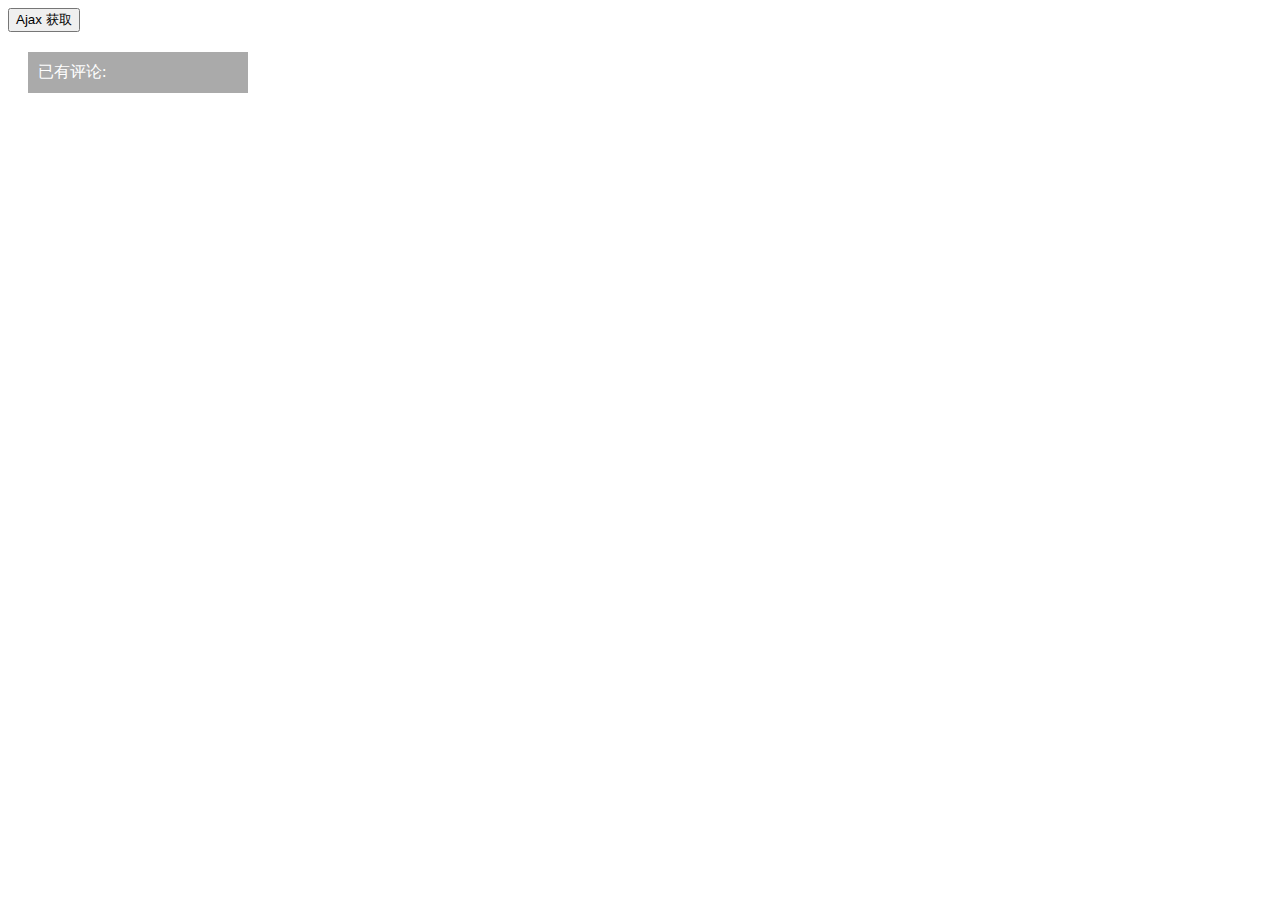
<file: Ajax/index.html>
<!DOCTYPE html>
<html lang="en">
<head>
    <meta charset="UTF-8">
    <title>Title</title>
    <style>
        .comment{
            width: 200px;
            padding: 10px;
            margin: 20px;
            color: #fff;
            background: #aaaaaa;
        }
    </style>
</head>
<body>
<input type="button" value="Ajax 获取" id="send">
<div class="comment">已有评论:</div>
<div id="resText"></div>
<script src="../jquery/dist/jquery.js"></script>
<script>
    $(function () {
        $("#send").click(function () {
            $("#resText").load("test.html");
        });
    });
</script>
</body>
</html>
</file>
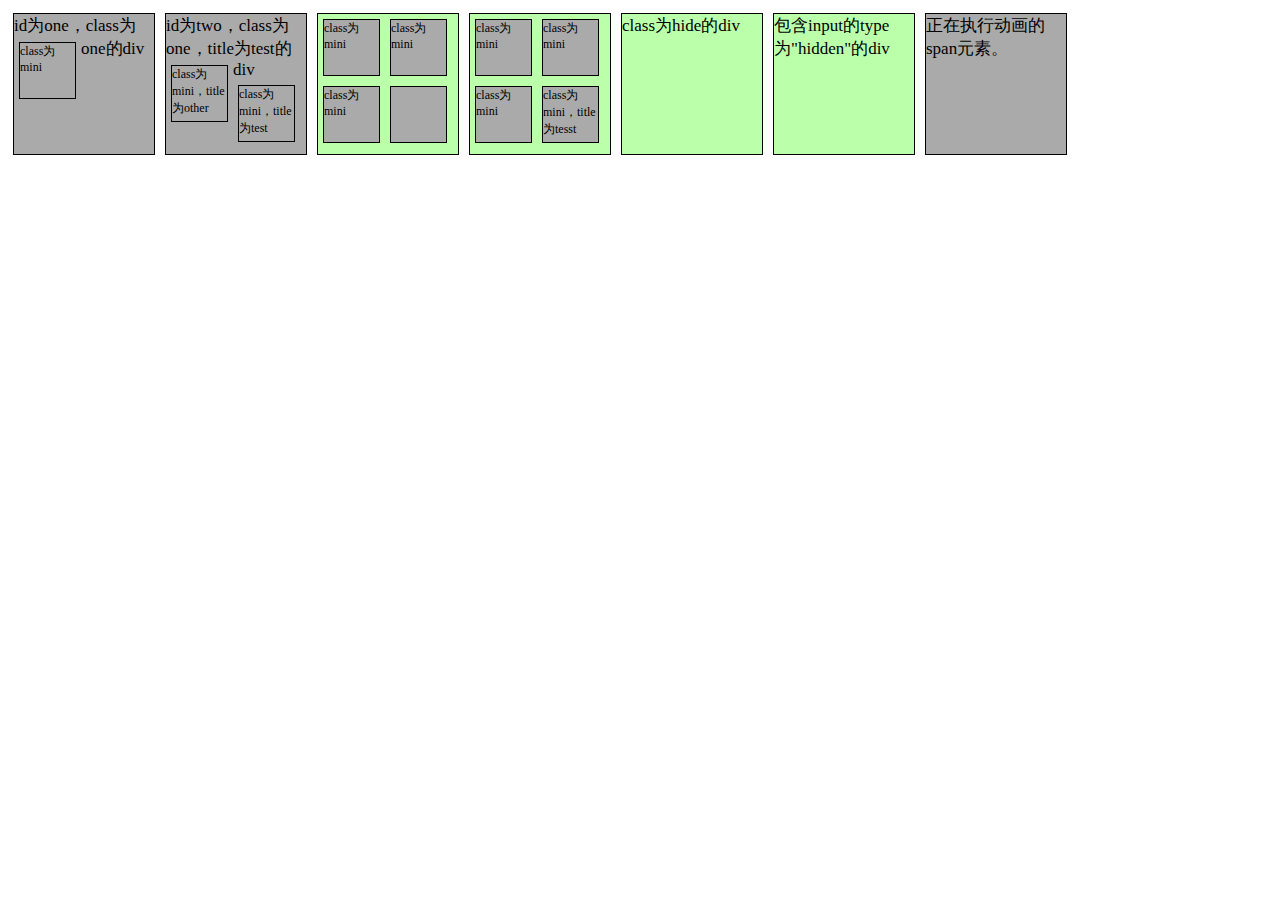
<file: 1.html>
<!DOCTYPE html>
<html>
<head lang="en">
    <meta charset="UTF-8">
    <title>第一个jQuery程序</title>
    <script src="jquery/dist/jquery.js" type="text/javascript"></script>
    <link type="text/css" rel="stylesheet" href="style.css">
</head>
<body>
<div class="one" id="one">
    id为one，class为one的div
    <div class="mini">
        class为mini
    </div>
</div>
<div class="one" id="two" title="test">
    id为two，class为one，title为test的div
    <div class="mini" title="other">class为mini，title为other</div>
    <div class="mini" title="test">class为mini，title为test</div>
</div>
<div class="one">
    <div class="mini">class为mini</div>
    <div class="mini">class为mini</div>
    <div class="mini">class为mini</div>
    <div class="mini"></div>
</div>
<div class="one">
    <div class="mini">class为mini</div>
    <div class="mini">class为mini</div>
    <div class="mini">class为mini</div>
    <div class="mini" title="tesst">class为mini，title为tesst</div>
</div>
<div style="display: none;" class="none">
    style的display为"none"的div
</div>
<div class="hide">
    class为hide的div
</div>
<div>
    包含input的type为"hidden"的div<input type="hidden" size="8"/>
</div>
<span id="mover">正在执行动画的span元素。</span>


<script>
    $(document).ready(function(){
                alert("Hello World");
            })
    /*
    $("#one")
            .css("background","#bbffaa");
    $(".mini")
            .css("background","#bbffaa");
    $("body div")
            .css("background","#bbffaa");

    $("body>div")
            .css("background","#bbffaa");
    */
    $("#two~div")
            .css("background","#bbffaa");
</script>


</body>
</html>
</file>
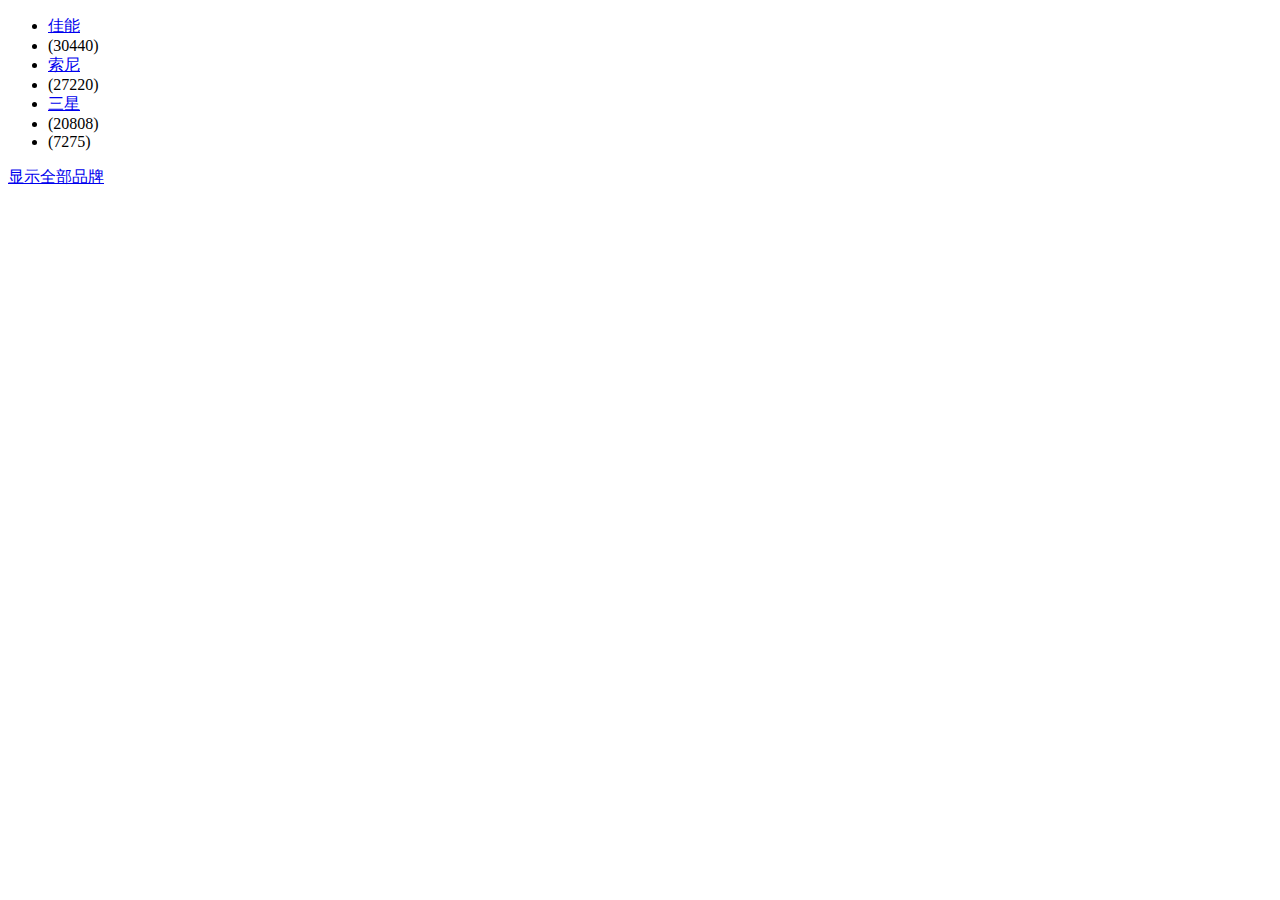
<file: 2.html>
<!DOCTYPE html>
<html>
<head lang="en">
    <meta charset="UTF-8">
    <title>JQ选择器</title>
    <script src="jquery/dist/jquery.js"></script>
</head>
<body>
<div class="SubCategoryBox">
    <ul>
        <li><a href="#">佳能</a><li>(30440)</li></li>
        <li><a href="#">索尼</a><li>(27220)</li></li>
        <li><a href="#">三星</a><li>(20808)</li></li>
        <li><a href="#">尼康</a><li>(17821)</li></li>
        <li><a href="#">松下</a><li>(12289)</li></li>
        <li><a href="#">卡西欧</a><li>(8242)</li></li>
        <li><a href="#">富士</a><li>(14894)</li></li>
        <li><a href="#">柯达</a><li>(9520)</li></li>
        <li><a href="#">宾得</a><li>(2195)</li></li>
        <li><a href="#">理光</a><li>(4114)</li></li>
        <li><a href="#">奥林巴斯</a><li>(12205)</li></li>
        <li><a href="#">明基</a><li>(1466)</li></li>
        <li><a href="#">爱国者</a><li>(3091)</li></li>
        <li><a href="#">其他品牌相机</a><li>(7275)</li></li>
    </ul>
    <div class="showmore">
        <a href="more.html"><span>显示全部品牌</span></a>
    </div>
</div>

<script>
    var $category=$("ul li:gt(5):not(:last)");         //获取<ul>元素下索引值大于5的<li>元素，去掉最后一个元素
    $category.hide();                                  //隐藏上面获取到的jQuery元素

    var $toggleBtn=$('div.showmore > a');
    //获取‘显示全部品牌按钮’，class为showmore的div的所有子元素a
    $toggleBtn.click(function(){
        if($category.is(":visible")){
            $category.hide();
            $(this).find('span')
                    .text("显示全部品牌");
            $('ul li').removeClass("promoted");
        }else{
            $category.show();           //显示全部品牌
            $(this).find("span")

                    .text("精简显示品牌");

            $("ul  li")
                    .filter(":contains('佳能'),:contains('尼康'),:contains('奥巴林斯')")
                    .addClass("promoted");         //添加高亮样式

        }
        return false;
    });
</script>

</body>
</html>
</file>
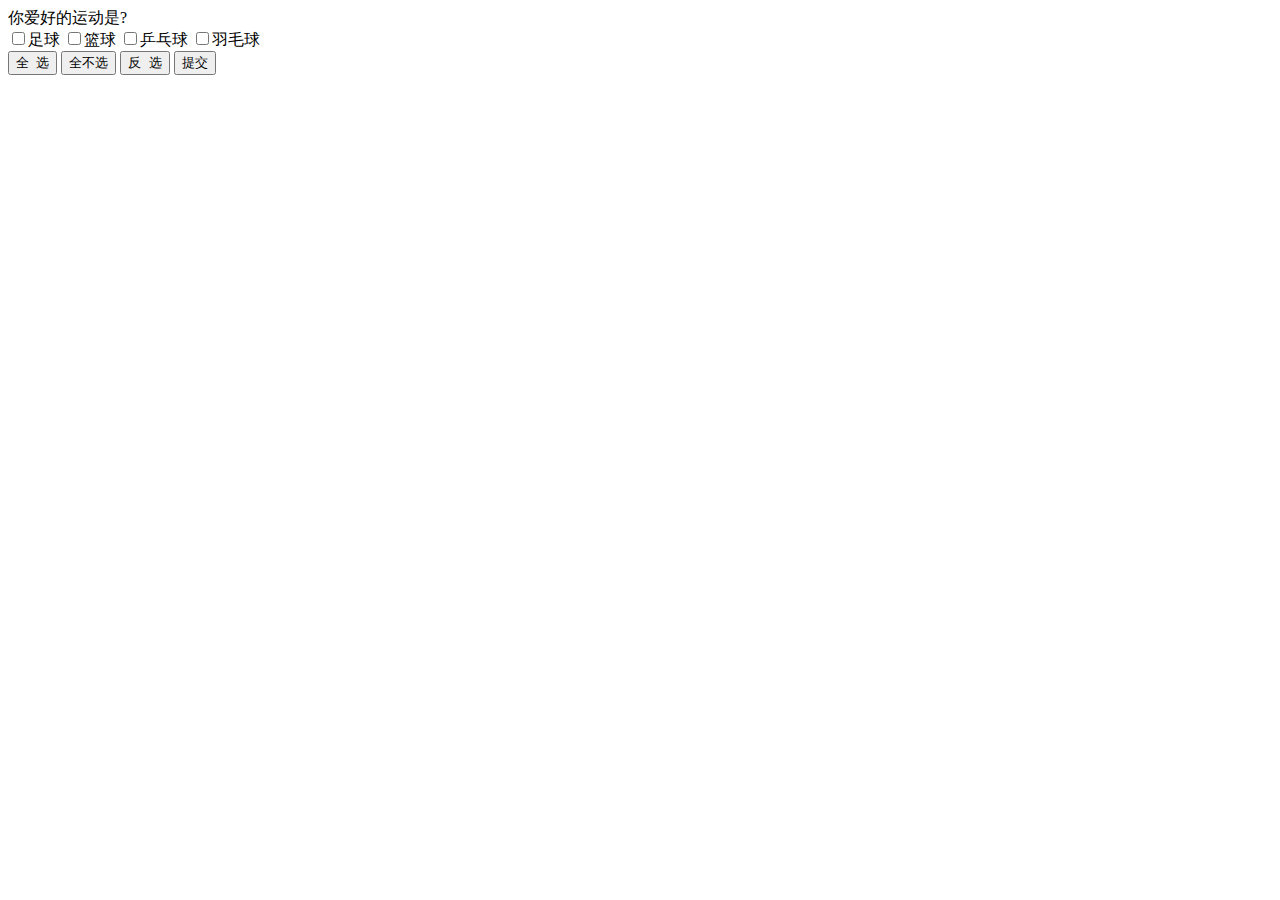
<file: checkbox.html>
<!DOCTYPE html>
<html lang="en">
<head>
    <meta charset="UTF-8">
    <title>复选框应用</title>
</head>
<body>
<form action="#">
    你爱好的运动是?<br>
    <input type="checkbox" name="items" value="足球">足球
    <input type="checkbox" name="items" value="篮球">篮球
    <input type="checkbox" name="items" value="乒乓球">乒乓球
    <input type="checkbox" name="items" value="羽毛球">羽毛球 <br>
    <input type="button" id="checkedAll" value="全  选">
    <input type="button" id="checkedNo" value="全不选">
    <input type="button" id="checkedRev" value="反  选">
    <input type="button" id="submit" value="提交">
</form>
<script src="jquery/dist/jquery.js"></script>
<script>
    $('#checkedAll').click(function () {
        $('[name=items]:checkbox').attr('checked',true);
    });
    $('#checkedNo').click(function () {
        $('[name=items]:checkbox').attr('checked',false);
    });
    $('#checkedRev').click(function () {
        $('[name=items]:checkbox').each(function () {
            $(this).attr('checked',!$(this).attr("checked"));

        });
    });
    $('#submit').click(function () {
        var str="你选中的是:\r\n";
        $('[name=items]:checkbox:checked').each(function () {
            str+=$(this).val()+"\r\n";
        });
        alert(str);
    })

</script>
</body>
</html>
</file>
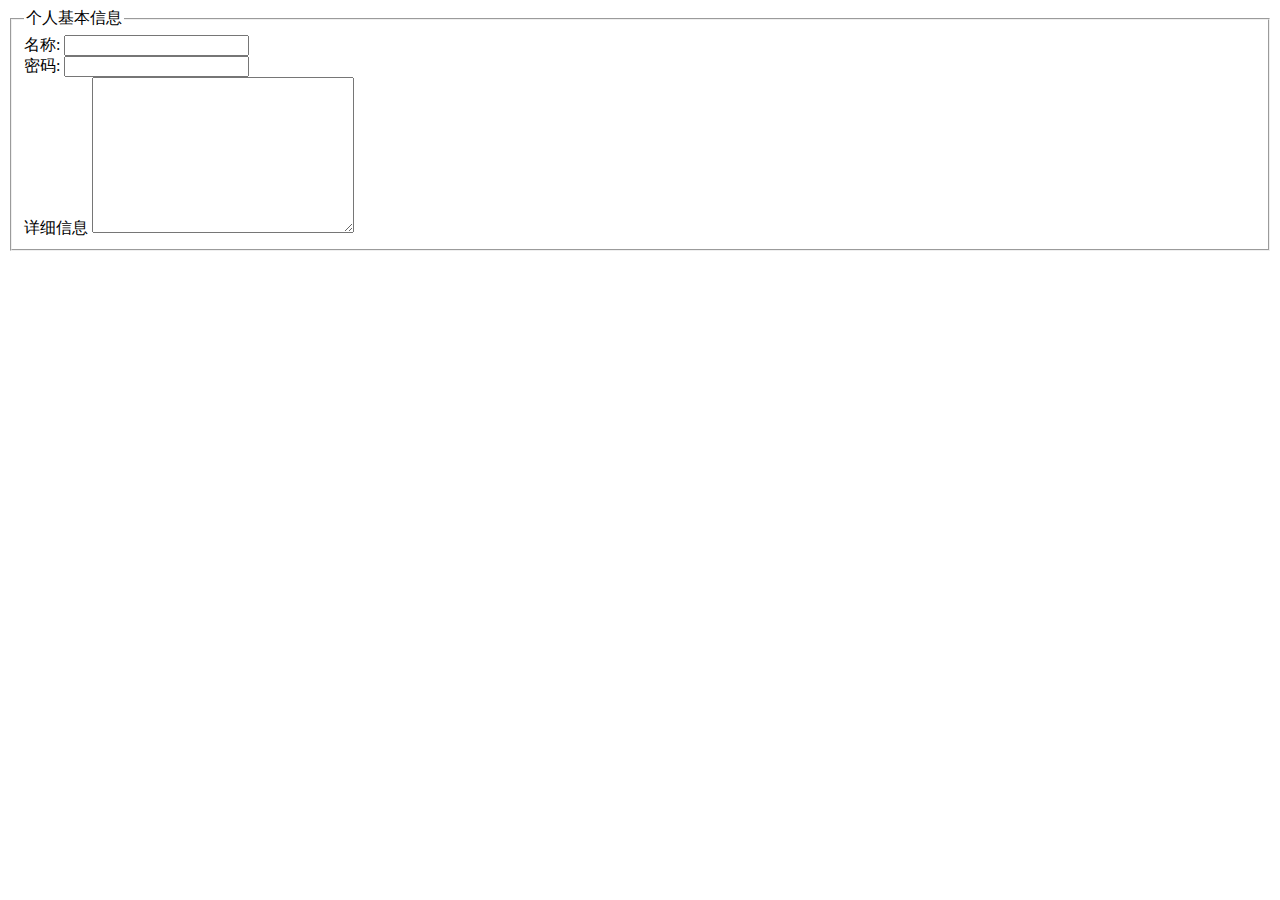
<file: form.html>
<!DOCTYPE html>
<html lang="en">
<head>
    <meta charset="UTF-8">
    <title>表单操作</title>
    <style>
       /* input:focus,textarea:focus{
            border: 1px solid #f00;
            background: #fcc;
        }*/

        .focus{
            border: 1px solid #f00;
            background: #fcc;
        }
    </style>
</head>
<body>
<form action="#" method="POST" id="regForm">
    <fieldset>
        <legend>个人基本信息</legend>
        <div>
            <label for="username">名称:</label>
            <input type="text" id="username">
        </div>
        <div>
            <label for="pass">密码:</label>
            <input type="text" id="pass">
        </div>
        <div>
            <label for="msg">详细信息</label>
            <textarea  id="msg" cols="30" rows="10"></textarea>
        </div>
    </fieldset>
</form>

<script src="jquery/dist/jquery.js"></script>
<script>
    $(function () {
        $(":input").focus(function () {
            $(this).addClass("focus");
        }).blur(function () {
            $(this).removeClass("focus");
        });
    });
</script>

</body>
</html>
</file>
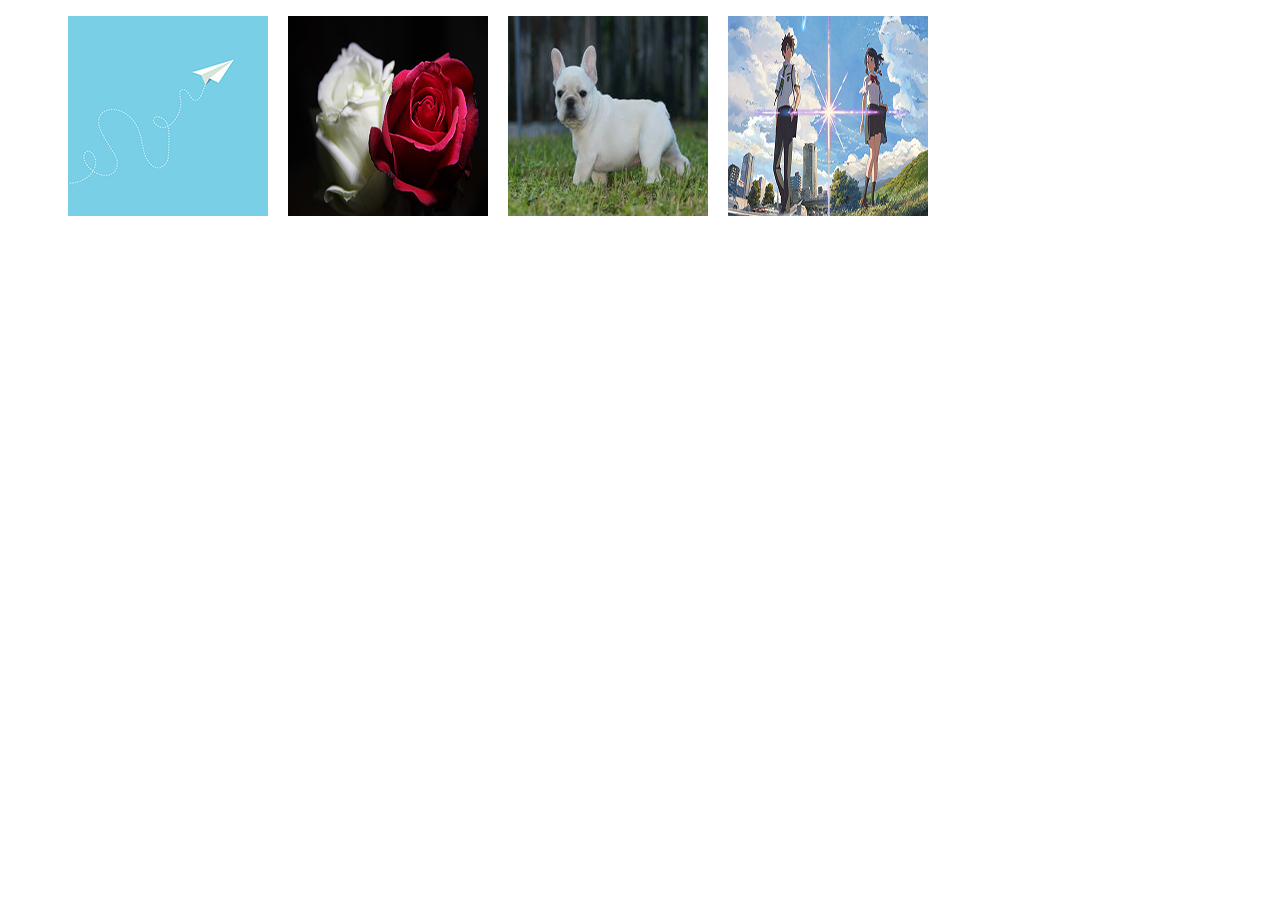
<file: photo.html>
<!DOCTYPE html>
<html lang="en">
<head>
    <meta charset="UTF-8">
    <title>图片提示效果</title>
    <style>
        ul li{
            float: left;
            margin-left: 20px;
            list-style: none;
        }
    </style>
</head>
<body>
<ul>
    <li><a href="img/fly_big.jpg" class="tooltip" title="飞机"><img src="img/fly.jpg" alt="飞机"></a></li>
    <li><a href="img/flour_big.jpg" class="tooltip" title="花"><img src="img/flour.jpg" alt="花"></a></li>
    <li><a href="img/dog_big.jpg" class="tooltip" title="狗"><img src="img/dog.jpg" alt="狗"></a></li>
    <li><a href="img/your_name_big.jpg" class="tooltip" title="你的名字"><img src="img/your_name.jpg" alt="你的名字"></a></li>
</ul>
<script src="jquery/dist/jquery.js"></script>
<script>

    $(function () {
        var x=10;
        var y=20;
        $("a.tooltip").mouseover(function (e) {
            this.myTitle=this.title;
            this.title="";
            var imgTitle=this.myTitle?"<br/>"+this.myTitle:"";
            var tooltip="<div id='tooltip'><img src='"+this.href+"' alt='预览图'>"+imgTitle+"</div>";
            $('body').append(tooltip);
            $('#tooltip')
                .css({
                    "top":(e.pageY+y)+"px",
                    "left":(e.pageX+x)+"px"
                }).show("fast");
        }).mouseout(function () {
            this.title=this.myTitle;
            $('#tooltip').remove();
        }).mousemove(function (e) {
            $('#tooltip')
                .css({
                    "top":(e.pageY+y)+"px",
                    "left":(e.pageX+x)+"px"
                });
        });
    })
</script>
</body>
</html>
</file>
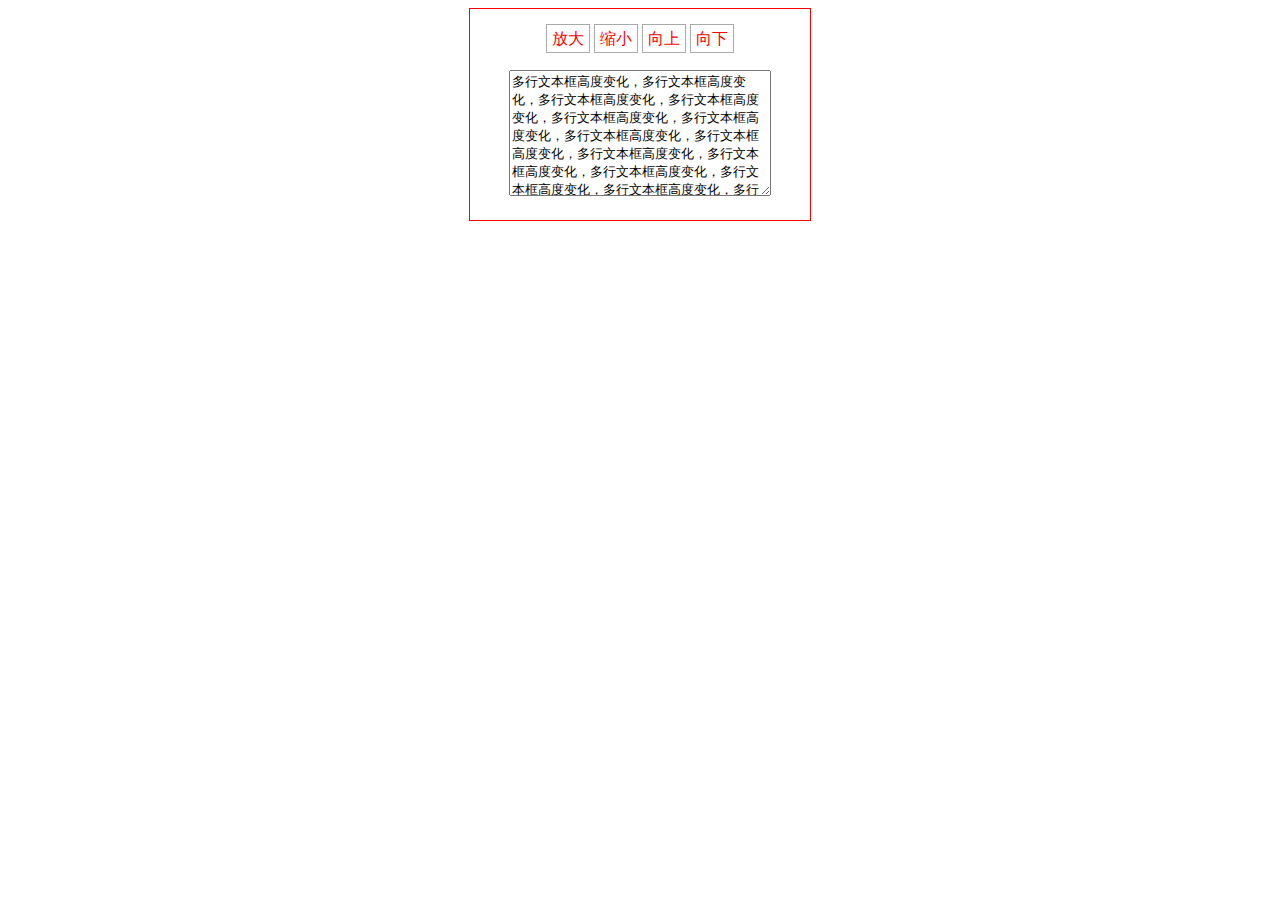
<file: textarea.html>
<!DOCTYPE html>
<html lang="en">
<head>
    <meta charset="UTF-8">
    <title>多行文本框应用</title>
    <style>
        .msg{
            margin: 0 auto;
            text-align: center;
            border: 1px solid #fa0000;
            width: 300px;
            padding: 20px;
        }
        .msg_caption{
            margin-bottom: 20px;
        }
        #bigger,#smaller,#up,#down{
            padding: 5px;
            border: 1px solid #aaa;
            color: #fa0000;
            background: #fff;
            cursor: pointer;
        }
        #bigger:hover,#smaller:hover,#down:hover,#up:hover{
            border: 1px solid #f00;
            color: #fff;
            background: #f00;
        }

    </style>
</head>
<body>
<form>
    <div class="msg">
        <div class="msg_caption">
            <span id="bigger">放大</span>
            <span id="smaller">缩小</span>
            <span id="up">向上</span>
            <span id="down">向下</span>
        </div>
        <div>
            <textarea id="comment" cols="30" rows="8">多行文本框高度变化，多行文本框高度变化，多行文本框高度变化，多行文本框高度变化，多行文本框高度变化，多行文本框高度变化，多行文本框高度变化，多行文本框高度变化，多行文本框高度变化，多行文本框高度变化，多行文本框高度变化，多行文本框高度变化，多行文本框高度变化，多行文本框高度变化，多行文本框高度变化，多行文本框高度变化，多行文本框高度变化，多行文本框高度变化，多行文本框高度变化.多行文本框高度变化.多行文本框高度变化.多行文本框高度变化.多行文本框高度变化.多行文本框高度变化.
            </textarea>
        </div>
    </div>
</form>

<script src="jquery/dist/jquery.js"></script>
<script>
    $(function () {
        var $comment=$('#comment');
        $('#bigger').click(function () {
            if(!$comment.is(":animated")){
                if($comment.height()<500){
                    //$comment.height($comment.height()+50);
                    $comment.animate({height:"+=50"},400);
                }
            }

        });
        $('#smaller').click(function () {
            if(!$comment.is(":animated")){
                if($comment.height()>50){
                    //$comment.height($comment.height()-50);
                    $comment.animate({height:"-=50"},400);
                }
            }
        })
        $('#up').click(function () {
            if(!$comment.is(":animated")){
                $comment.animate({scrollTop:"-=50"},400);
            }
        })
        $('#down').click(function () {
            if(!$comment.is(":animated")){
                $comment.animate({scrollTop:"+=50"},400);
            }
        })
    })
</script>
</body>
</html>
</file>
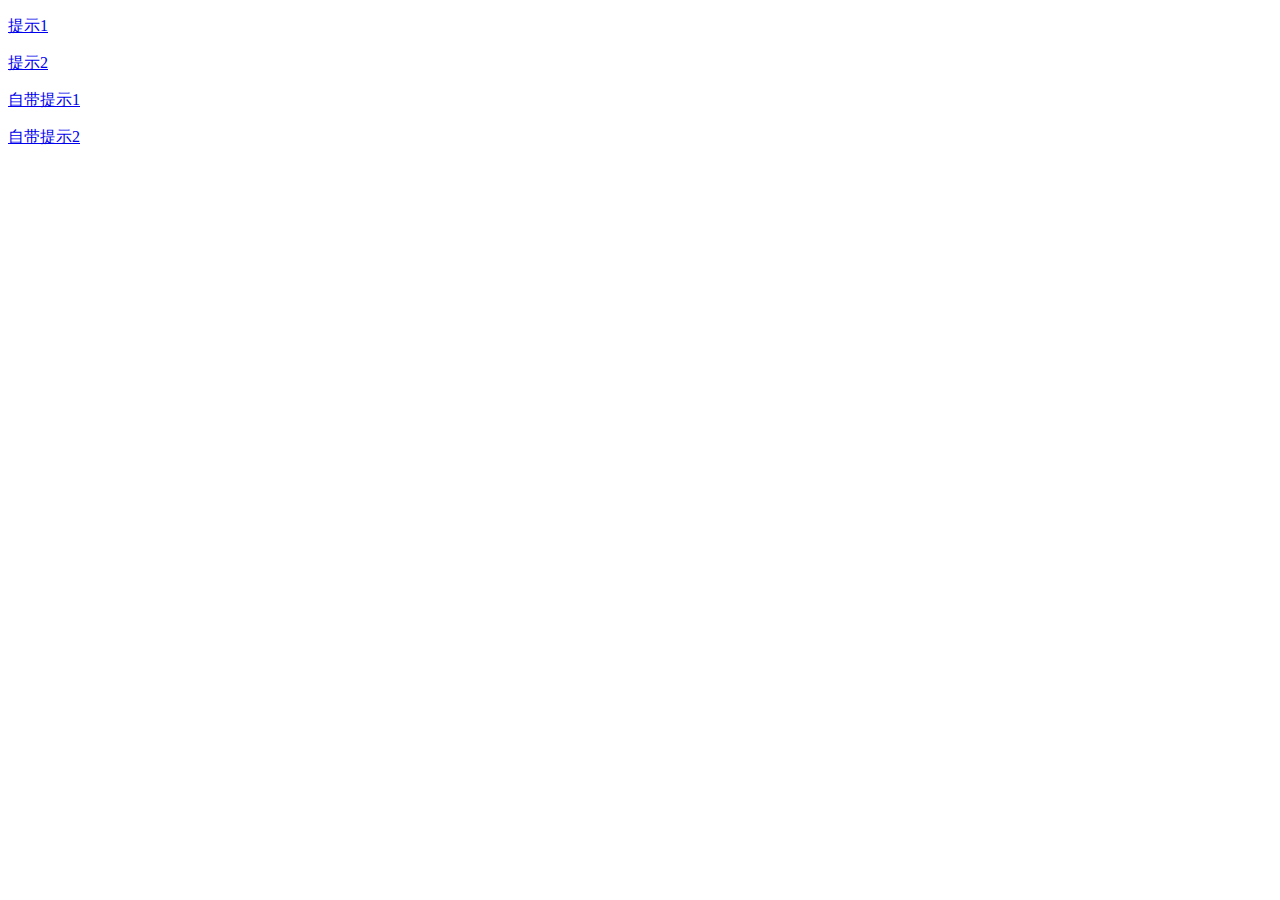
<file: 超链接和图片.html>
<!DOCTYPE html>
<html>
<head lang="en">
    <meta charset="UTF-8">
    <title>超链接和图片</title>
    <script src="jquery/dist/jquery.js"></script>
</head>
<body>
<p><a href="#" class="tooltip" title="这是我的超链接提示1">提示1</a> </p>
<p><a href="#" class="tooltip" title="这是我的超链接提示2">提示2</a> </p>
<p><a href="#" title="这是自带标题1">自带提示1</a> </p>
<p><a href="#" title="这是自带标题2">自带提示2</a> </p>

<script>

$(function(){
    var x=10;
    var y=20;
    $("a.tooltip").mouseover(function(e){
        //创建div元素
        this.myTitle=this.title;
        this.title="";
        var tooltip="<div id='tooltip'>"+this.myTitle+"</div>";
        $('body').append(tooltip);
        $('#tooltip')
                .css({
                    "top": (e.pageY+y)+"px",
                    "left": (e.pageX=x)+"px"
                }).show("fast");            //设置x坐标和y坐标，并且显示
    }).mouseout(function(){
        this.title=this.myTitle;
        $('#tooltip').remove();             //移除
    }).mousemove(function(e){
        $("#tooltip")
                .css({
                    "top":(e.pageY+y)+"px",
                    "left":(e.pageX+x)+"px"
                });
    })
})
</script>
</body>
</html>
</file>
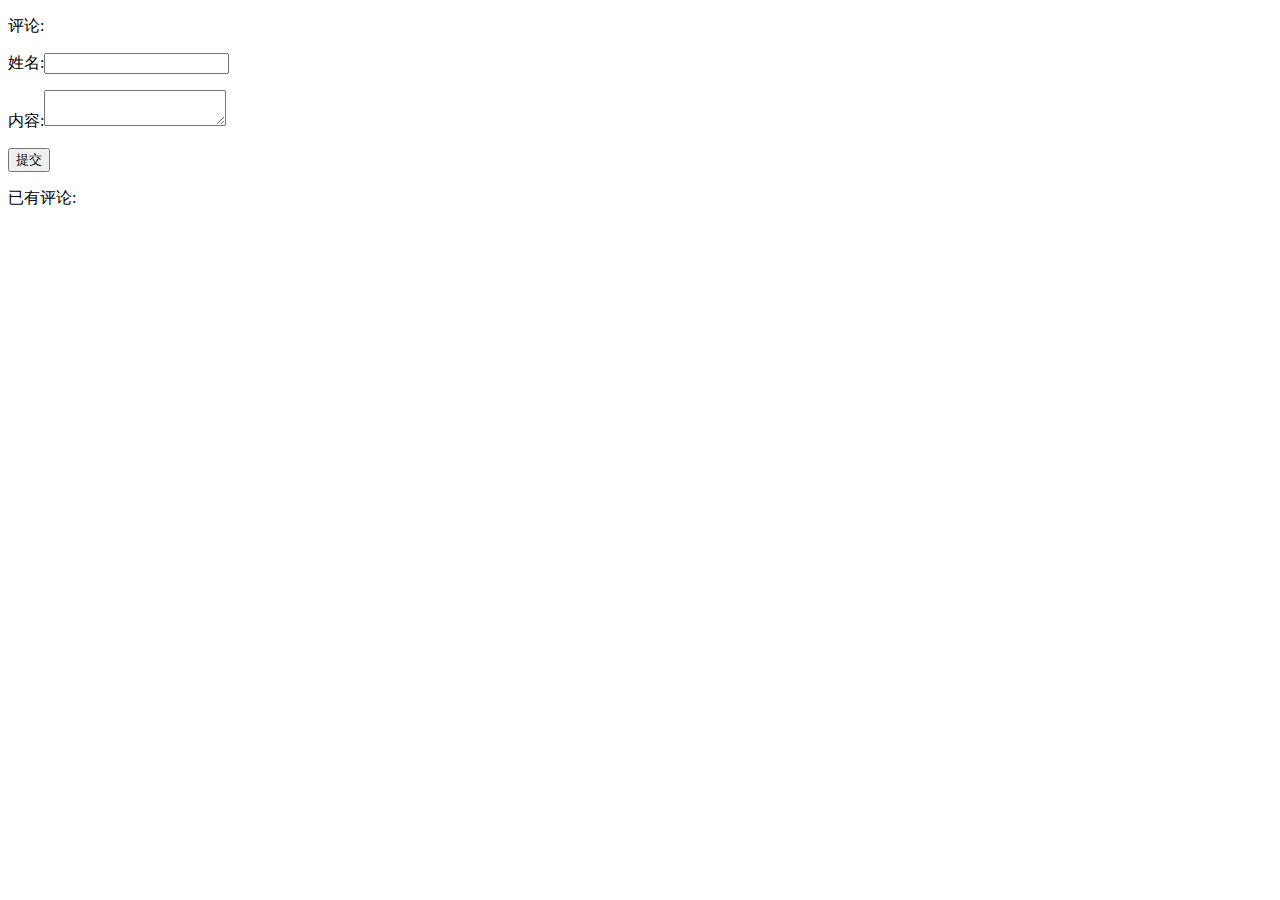
<file: Ajax/index1.html>
<!DOCTYPE html>
<html lang="en">
<head>
    <meta charset="UTF-8">
    <title>Title</title>
</head>
<body>
<form action="#" id="form1">
    <p>评论:</p>
    <p>姓名:<input type="text" name="username" id="username"></p>
    <p>内容:<textarea name="content" id="content" rows="2" cols="20"></textarea></p>
    <p><input type="button" id="send" value="提交"></p>
</form>
<div class="comment">已有评论:</div>
<div id="resText">
</div>
<script src="../jquery/dist/jquery.js"></script>
<script>
    $(function () {
        $('#send').click(function () {
            $.get("get1.php",{
                username:$("#username").val(),
                content:$("#content").val()
            },function (data,textStatus) {
                $('#resText').html(data);
            });
        });
    });

</script>
</body>
</html>
</file>
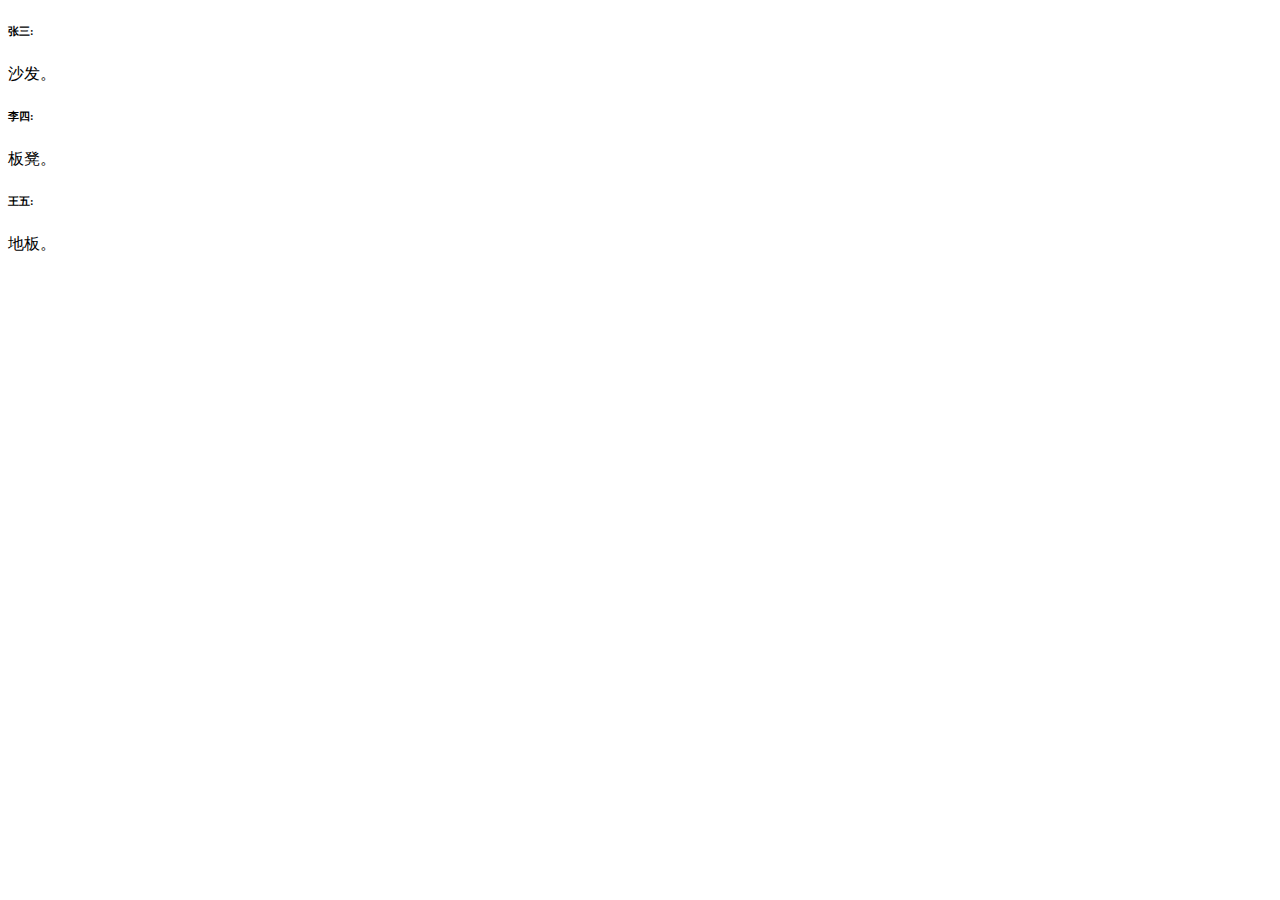
<file: Ajax/test.html>
<!DOCTYPE html>
<html lang="en">
<head>
    <meta charset="UTF-8">
    <title>Title</title>
</head>
<body>
<div class="comment">
    <h6>张三:</h6>
    <p class="para">沙发。</p>
</div>
<div class="comment">
    <h6>李四:</h6>
    <p class="para">板凳。</p>
</div>
<div class="comment">
    <h6>王五:</h6>
    <p class="para">地板。</p>
</div>


</body>
</html>
</file>
<file: style.css>
div,span,p{
    width: 140px;
    height: 140px;
    margin: 5px;
    background: #aaa;
    border: 1px solid #000;
    float: left;
    font-size: 17px;
    font-family: Verdana;
}
div .mini{
    width: 55px;
    height: 55px;
    background-color: #aaa;
    font-size: 12px;
}
div .hide{
    display: none;
}
</file>
